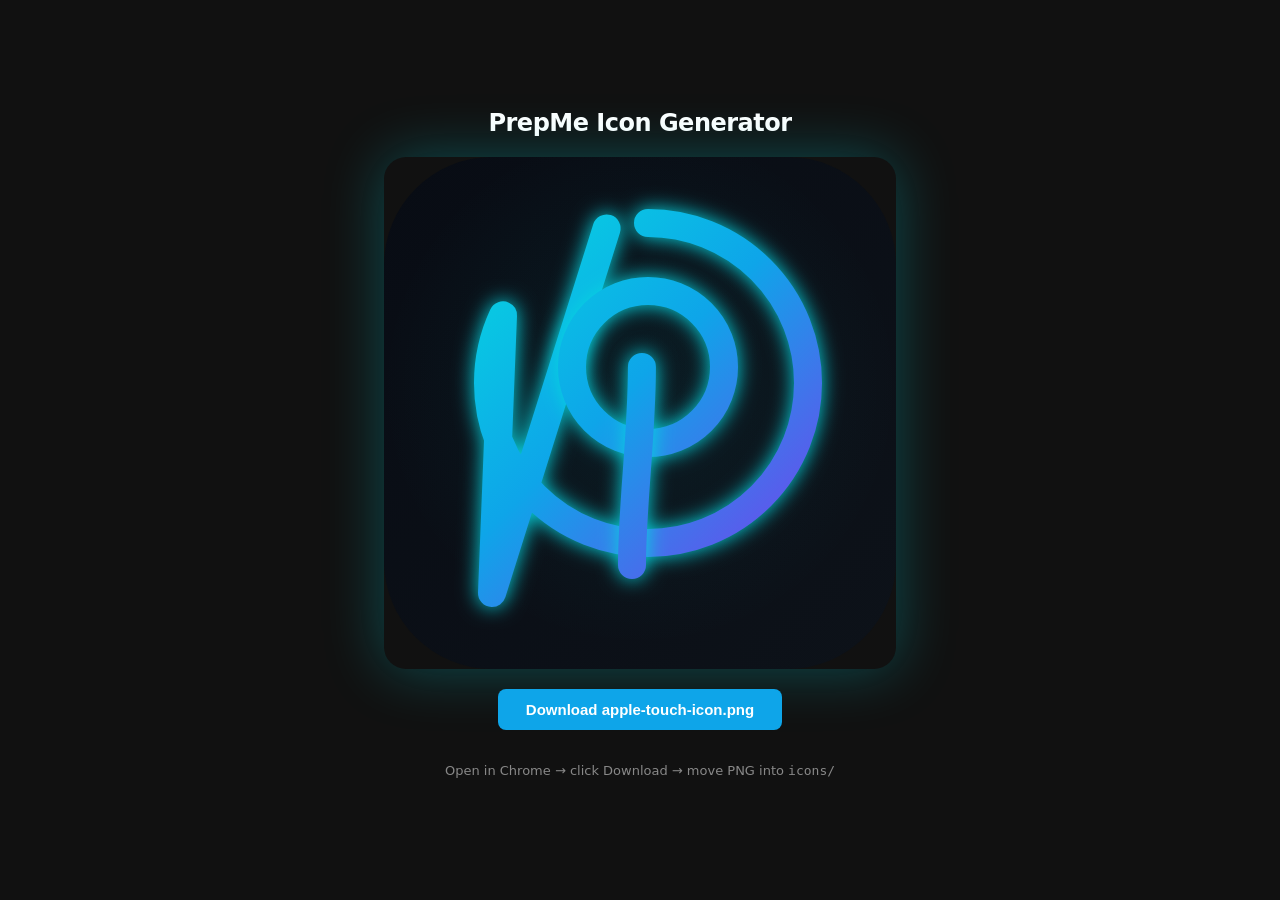
<file: generate-icon.html>
<!DOCTYPE html>
<html>
<head>
  <meta charset="UTF-8">
  <title>PrepMe Icon Generator</title>
  <style>
    body { background: #111; color: #fff; font-family: system-ui;
           display: flex; flex-direction: column; align-items: center;
           justify-content: center; min-height: 100vh; gap: 20px; margin: 0; }
    canvas { border-radius: 22px; box-shadow: 0 0 60px rgba(6,214,224,0.3); }
    button { background: #0ea5e9; color: #fff; border: none; padding: 12px 28px;
             border-radius: 8px; font-size: 15px; font-weight: 600; cursor: pointer; }
    button:hover { background: #38bdf8; }
    p { color: #888; font-size: 13px; }
  </style>
</head>
<body>
  <h2 style="margin:0;letter-spacing:-0.5px">PrepMe Icon Generator</h2>
  <canvas id="c" width="512" height="512"></canvas>
  <button id="dl">Download apple-touch-icon.png</button>
  <p>Open in Chrome → click Download → move PNG into <code>icons/</code></p>

  <script>
    const canvas = document.getElementById('c');
    const ctx    = canvas.getContext('2d');
    const W = 512, H = 512;

    function roundRect(ctx, x, y, w, h, r) {
      ctx.beginPath();
      ctx.moveTo(x+r,y); ctx.arcTo(x+w,y,x+w,y+h,r);
      ctx.arcTo(x+w,y+h,x,y+h,r); ctx.arcTo(x,y+h,x,y,r);
      ctx.arcTo(x,y,x+w,y,r); ctx.closePath();
    }

    function draw() {
      ctx.clearRect(0, 0, W, H);

      // ── Background ─────────────────────────────────────
      const bg = ctx.createLinearGradient(0,0,W,H);
      bg.addColorStop(0,'#080c14'); bg.addColorStop(1,'#0d1219');
      roundRect(ctx,0,0,W,H,108); ctx.fillStyle=bg; ctx.fill();

      const glow = ctx.createRadialGradient(256,230,0,256,230,260);
      glow.addColorStop(0,'rgba(6,214,224,0.07)'); glow.addColorStop(1,'rgba(6,214,224,0)');
      roundRect(ctx,0,0,W,H,108); ctx.fillStyle=glow; ctx.fill();

      // ── Gradient (top-left cyan → bottom-right violet) ─
      const grad = ctx.createLinearGradient(80,80,432,432);
      grad.addColorStop(0,'#06d6e0');
      grad.addColorStop(0.45,'#0ea5e9');
      grad.addColorStop(1,'#7c3aed');

      const SW = 28;
      ctx.save();
      ctx.strokeStyle = grad;
      ctx.lineWidth   = SW;
      ctx.lineCap     = 'round';
      ctx.lineJoin    = 'round';
      ctx.shadowColor = '#06d6e0';
      ctx.shadowBlur  = 20;

      // ─────────────────────────────────────────────────────
      // OUTER SPEECH BUBBLE RING
      // Large circle, gap at bottom-left, filled by a triangular tail
      // Center slightly above-right so the tail has room below-left
      // ─────────────────────────────────────────────────────
      const OCX=264, OCY=226, OR=160;

      // Arc goes from 12-o'clock (-90°) clockwise, stopping at ~205°
      // (measured from +x axis, so 205° is lower-left area)
      const a1 = -Math.PI/2;                    // start: top
      const a2 =  205 * Math.PI / 180;          // end: lower-left

      // Two gap endpoints on the circle
      const p1x = OCX + OR * Math.cos(a2);      // ~160,355
      const p1y = OCY + OR * Math.sin(a2);

      // The return point comes back at ~255° (a bit further around)
      const a3  = 255 * Math.PI / 180;
      const p2x = OCX + OR * Math.cos(a3);      // ~222,391
      const p2y = OCY + OR * Math.sin(a3);

      const tipX = 108, tipY = 436;             // tail spike tip

      ctx.beginPath();
      ctx.arc(OCX, OCY, OR, a1, a2, false);     // big clockwise arc
      ctx.lineTo(tipX, tipY);                   // down to tail tip
      ctx.lineTo(p2x, p2y);                     // back up to ring
      ctx.stroke();

      // ─────────────────────────────────────────────────────
      // INNER LOWERCASE "p"
      // Bowl: small circle centred inside the bubble
      // Stem: LEFT side of bowl, descends toward tail area
      // ─────────────────────────────────────────────────────
      const ICX=264, ICY=210, IR=76;

      // Draw the bowl circle
      ctx.beginPath();
      ctx.arc(ICX, ICY, IR, 0, Math.PI*2);
      ctx.stroke();

      // Stem from the bottom of the bowl going straight down
      // (bottom of inner circle: ICY + IR)
      const stemTopX = ICX;           // centre-bottom of bowl
      const stemTopY = ICY + IR;
      const stemBotX = ICX - 16;      // slight leftward drift matching reference
      const stemBotY = 408;

      ctx.beginPath();
      ctx.moveTo(stemTopX - IR * 0.08, ICY);  // exit from left-centre of bowl
      ctx.bezierCurveTo(
        stemTopX - IR * 0.08, ICY + IR * 0.9, // control 1
        stemBotX, stemBotY - 60,               // control 2
        stemBotX, stemBotY                     // end
      );
      ctx.stroke();

      ctx.restore();
    }

    draw();

    document.getElementById('dl').addEventListener('click', () => {
      draw();
      const a = document.createElement('a');
      a.download = 'apple-touch-icon.png';
      a.href = canvas.toDataURL('image/png');
      a.click();
    });
  </script>
</body>
</html>
</file>
